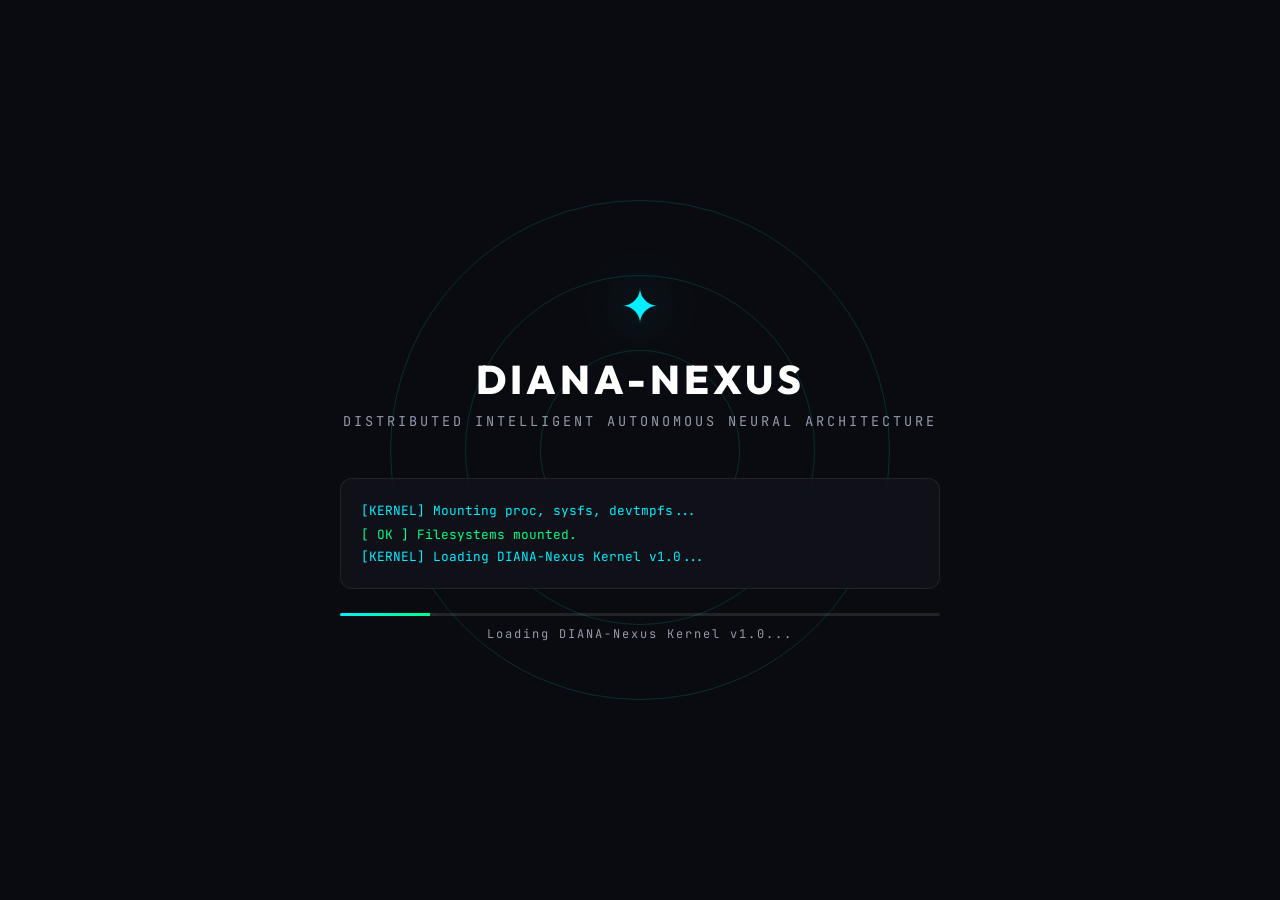
<file: userspace/gui/boot.html>
<!DOCTYPE html>
<html lang="en">
<head>
    <meta charset="UTF-8">
    <meta name="viewport" content="width=device-width, initial-scale=1.0">
    <title>DIANA-Nexus — Booting</title>
    <style>
        @import url('https://fonts.googleapis.com/css2?family=Outfit:wght@300;600;800&family=JetBrains+Mono:wght@400;700&display=swap');

        * { margin: 0; padding: 0; box-sizing: border-box; }

        body {
            background: #0a0b10;
            color: #fff;
            font-family: 'JetBrains Mono', monospace;
            display: flex;
            flex-direction: column;
            align-items: center;
            justify-content: center;
            min-height: 100vh;
            overflow: hidden;
        }

        .boot-bg {
            position: absolute;
            width: 100%; height: 100%;
            z-index: -1;
        }
        .boot-bg .ring {
            position: absolute;
            top: 50%; left: 50%;
            transform: translate(-50%, -50%);
            border-radius: 50%;
            border: 1px solid rgba(0, 240, 255, 0.15);
            animation: expand 3s infinite ease-out;
        }
        .ring:nth-child(1) { width: 200px; height: 200px; animation-delay: 0s; }
        .ring:nth-child(2) { width: 350px; height: 350px; animation-delay: 0.5s; }
        .ring:nth-child(3) { width: 500px; height: 500px; animation-delay: 1s; }

        @keyframes expand {
            0% { opacity: 0.5; transform: translate(-50%, -50%) scale(0.8); }
            100% { opacity: 0; transform: translate(-50%, -50%) scale(1.5); }
        }

        .logo-container {
            text-align: center;
            margin-bottom: 48px;
        }
        .logo-symbol {
            font-size: 4rem;
            color: #00f0ff;
            filter: drop-shadow(0 0 30px rgba(0, 240, 255, 0.6));
            animation: pulse 2s ease-in-out infinite;
        }
        .logo-text {
            font-family: 'Outfit', sans-serif;
            font-size: 2.5rem;
            font-weight: 800;
            letter-spacing: 4px;
            margin-top: 12px;
        }
        .logo-subtitle {
            color: #9499ab;
            font-size: 0.85rem;
            letter-spacing: 3px;
            margin-top: 8px;
        }

        @keyframes pulse {
            0%, 100% { transform: scale(1); }
            50% { transform: scale(1.08); }
        }

        .boot-log {
            width: 600px;
            max-width: 90vw;
            background: rgba(20, 22, 30, 0.6);
            border: 1px solid rgba(255, 255, 255, 0.08);
            border-radius: 12px;
            padding: 20px;
            font-size: 0.8rem;
            line-height: 1.8;
            color: #6b7280;
            backdrop-filter: blur(12px);
        }
        .boot-log .line {
            opacity: 0;
            animation: fadeLine 0.3s forwards;
        }
        .boot-log .ok { color: #00ff88; }
        .boot-log .info { color: #00f0ff; }
        .boot-log .warn { color: #ffb800; }

        @keyframes fadeLine {
            to { opacity: 1; }
        }

        .progress-container {
            width: 600px;
            max-width: 90vw;
            margin-top: 24px;
        }
        .progress-bar {
            width: 100%;
            height: 3px;
            background: rgba(255, 255, 255, 0.1);
            border-radius: 2px;
            overflow: hidden;
        }
        .progress-fill {
            height: 100%;
            width: 0%;
            background: linear-gradient(90deg, #00f0ff, #00ff88);
            box-shadow: 0 0 12px rgba(0, 240, 255, 0.5);
            transition: width 0.4s ease;
        }
        .progress-label {
            text-align: center;
            margin-top: 10px;
            font-size: 0.75rem;
            color: #9499ab;
            letter-spacing: 2px;
        }
    </style>
</head>
<body>
    <div class="boot-bg">
        <div class="ring"></div>
        <div class="ring"></div>
        <div class="ring"></div>
    </div>

    <div class="logo-container">
        <div class="logo-symbol">✦</div>
        <div class="logo-text">DIANA-NEXUS</div>
        <div class="logo-subtitle">DISTRIBUTED INTELLIGENT AUTONOMOUS NEURAL ARCHITECTURE</div>
    </div>

    <div class="boot-log" id="boot-log"></div>

    <div class="progress-container">
        <div class="progress-bar"><div class="progress-fill" id="progress"></div></div>
        <div class="progress-label" id="progress-label">INITIALIZING SYNAPSE...</div>
    </div>

    <script>
        const BOOT_SEQUENCE = [
            { text: "[KERNEL] Mounting proc, sysfs, devtmpfs...", cls: "info", delay: 300 },
            { text: "[  OK  ] Filesystems mounted.", cls: "ok", delay: 200 },
            { text: "[KERNEL] Loading DIANA-Nexus Kernel v1.0...", cls: "info", delay: 400 },
            { text: "[DIANA ] P2P bus initialized", cls: "ok", delay: 150 },
            { text: "[DIANA ] CPU Observer: PASSIVE mode (commands: 0)", cls: "ok", delay: 200 },
            { text: "[DIANA ] kprobe on __kmalloc registered", cls: "ok", delay: 150 },
            { text: "[DIANA ] kprobe on vfs_read registered", cls: "ok", delay: 150 },
            { text: "[DIANA ] kprobe on scheduler registered", cls: "ok", delay: 200 },
            { text: "[DIANA ] RAM SYNAPSE chip initialized", cls: "ok", delay: 100 },
            { text: "[DIANA ] GPU SYNAPSE chip initialized", cls: "ok", delay: 100 },
            { text: "[DIANA ] SSD SYNAPSE chip initialized", cls: "ok", delay: 100 },
            { text: "[DIANA ] CACHE SYNAPSE chip initialized", cls: "ok", delay: 100 },
            { text: "[DIANA ] /proc/diana/ interface created", cls: "ok", delay: 200 },
            { text: "[SYSTEM] Starting DIANA-Nexus GUI Server on :8080...", cls: "info", delay: 400 },
            { text: "[  OK  ] GUI Server running.", cls: "ok", delay: 200 },
            { text: "[SYSTEM] Starting SYNAPSE AI Training Daemon...", cls: "info", delay: 300 },
            { text: "[  OK  ] LSTM brain online. Q-Learning agents active.", cls: "ok", delay: 300 },
            { text: "[SYSTEM] Starting X11 display server...", cls: "info", delay: 500 },
            { text: "[  OK  ] Display :0 ready.", cls: "ok", delay: 200 },
            { text: "[SYSTEM] Launching DIANA-Nexus Desktop...", cls: "info", delay: 600 },
        ];

        const log = document.getElementById("boot-log");
        const progress = document.getElementById("progress");
        const label = document.getElementById("progress-label");
        let idx = 0;

        function addLine() {
            if (idx >= BOOT_SEQUENCE.length) {
                label.textContent = "BOOT COMPLETE — LOADING DESKTOP";
                progress.style.width = "100%";
                setTimeout(() => {
                    window.location.href = "index.html";
                }, 1200);
                return;
            }

            const item = BOOT_SEQUENCE[idx];
            const div = document.createElement("div");
            div.className = "line " + item.cls;
            div.textContent = item.text;
            div.style.animationDelay = "0s";
            log.appendChild(div);
            log.scrollTop = log.scrollHeight;

            const pct = ((idx + 1) / BOOT_SEQUENCE.length) * 100;
            progress.style.width = pct + "%";
            label.textContent = item.text.split("]")[1]?.trim() || "BOOTING...";

            idx++;
            setTimeout(addLine, item.delay);
        }

        setTimeout(addLine, 800);
    </script>
</body>
</html>
</file>
